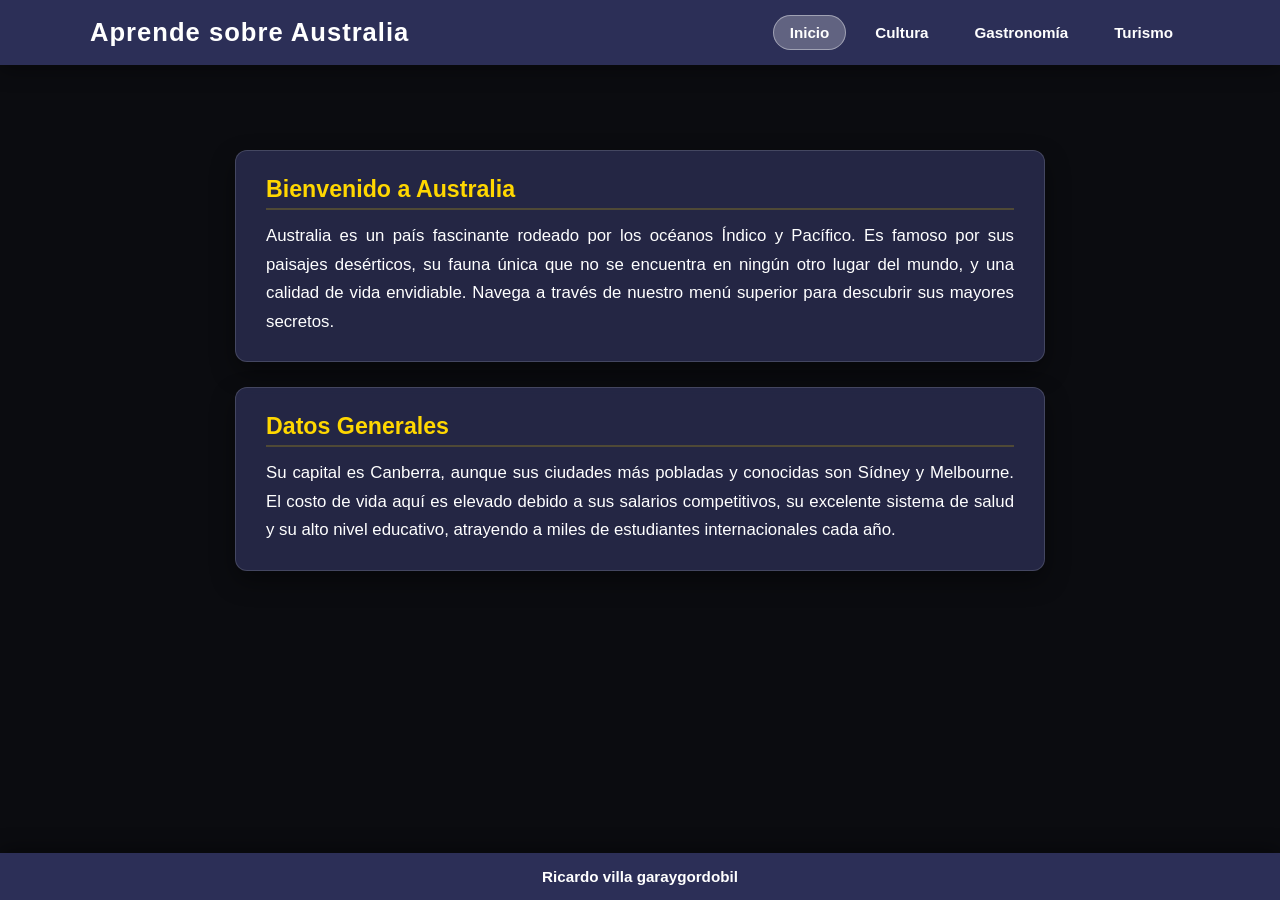
<file: index.html>
<!DOCTYPE html>
<html lang="es-ES">
<head>
    <meta charset="UTF-8">
    <meta name="viewport" content="width=device-width, initial-scale=1.0">
    <title>Explora Australia</title>
    <link rel="stylesheet" href="estilocos.css">
</head>
<body>

    <video id="videoFondo" src="australiia.mp4" muted loop autoplay></video>

    <header>
        <div class="header-contenedor">
            <h1>Aprende sobre Australia</h1>
            <nav class="menu-navegacion">
                <a href="index.html" class="btn-nav activo">Inicio</a>
                <a href="cultura.html" class="btn-nav">Cultura</a>
                <a href="gastronomia.html" class="btn-nav">Gastronomía</a>
                <a href="turismo.html" class="btn-nav">Turismo</a>
            </nav>
        </div>
    </header>

    <main class="contenido-principal">
        <section class="tarjeta-pais">
            <h2>Bienvenido a Australia</h2>
            <p>Australia es un país fascinante rodeado por los océanos Índico y Pacífico. Es famoso por sus paisajes desérticos, su fauna única que no se encuentra en ningún otro lugar del mundo, y una calidad de vida envidiable. Navega a través de nuestro menú superior para descubrir sus mayores secretos.</p>
        </section>

        <section class="tarjeta-pais">
            <h2>Datos Generales</h2>
            <p>Su capital es Canberra, aunque sus ciudades más pobladas y conocidas son Sídney y Melbourne. El costo de vida aquí es elevado debido a sus salarios competitivos, su excelente sistema de salud y su alto nivel educativo, atrayendo a miles de estudiantes internacionales cada año.</p>
        </section>
    </main>

    <footer>
        <p><strong>Ricardo villa garaygordobil</strong></p>
       
    </footer>

</body>
</html>
</file>
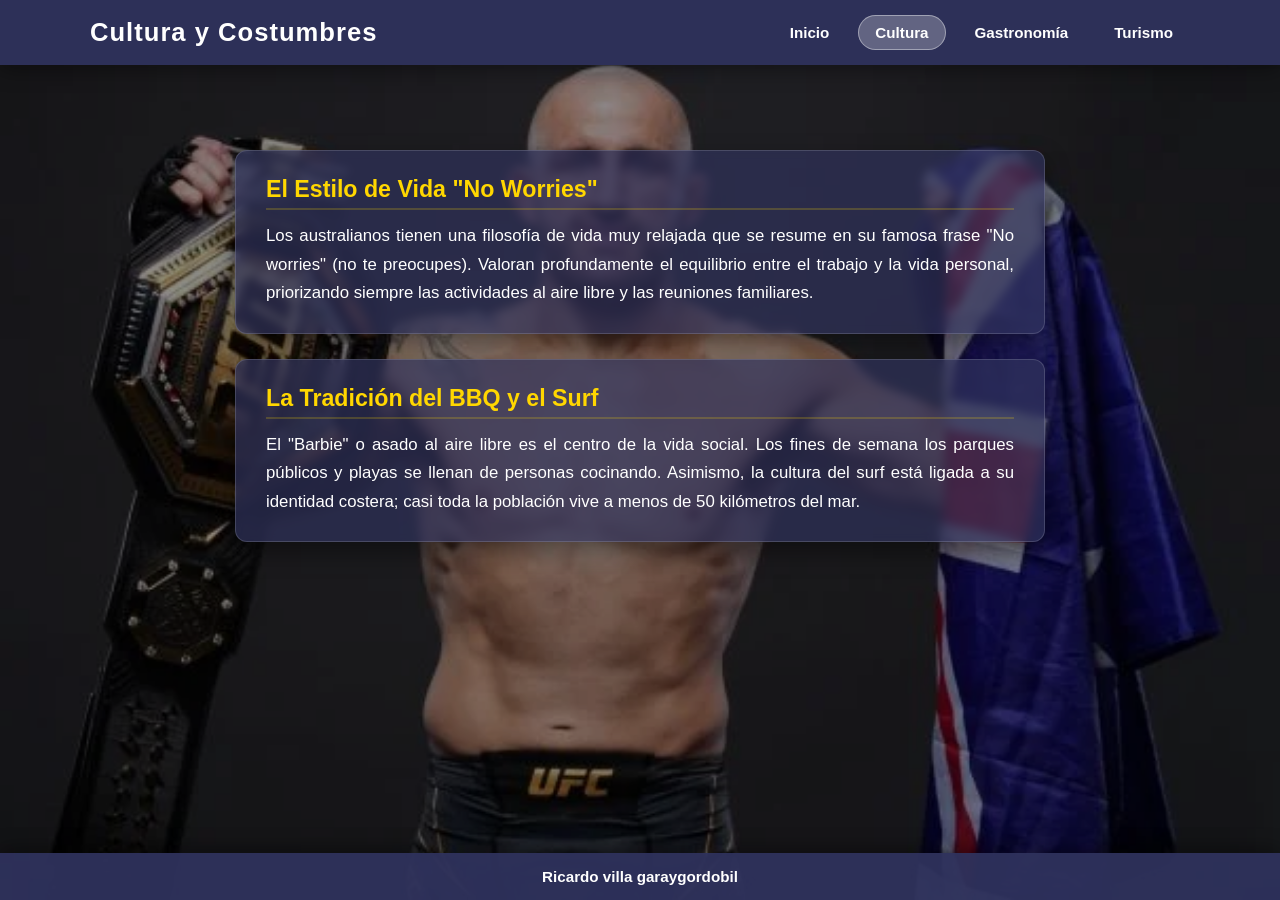
<file: cultura.html>
<!DOCTYPE html>
<html lang="es-ES">
<head>
    <meta charset="UTF-8">
    <meta name="viewport" content="width=device-width, initial-scale=1.0">
    <title>Cultura de Australia</title>
    <link rel="stylesheet" href="estilocos.css">
</head>
<body class="pagina-estatica">
<img id="imagenFondo" src="volka.webp" alt="Fondo de volka">


    <header>
        <div class="header-contenedor">
            <h1>Cultura y Costumbres</h1>
            <nav class="menu-navegacion">
                <a href="index.html" class="btn-nav">Inicio</a>
                <a href="cultura.html" class="btn-nav activo">Cultura</a>
                <a href="gastronomia.html" class="btn-nav">Gastronomía</a>
                <a href="turismo.html" class="btn-nav">Turismo</a>
            </nav>
        </div>
    </header>

    <main class="contenido-principal">
        <section class="tarjeta-pais">
            <h2>El Estilo de Vida "No Worries"</h2>
            <p>Los australianos tienen una filosofía de vida muy relajada que se resume en su famosa frase "No worries" (no te preocupes). Valoran profundamente el equilibrio entre el trabajo y la vida personal, priorizando siempre las actividades al aire libre y las reuniones familiares.</p>
        </section>

        <section class="tarjeta-pais">
            <h2>La Tradición del BBQ y el Surf</h2>
            <p>El "Barbie" o asado al aire libre es el centro de la vida social. Los fines de semana los parques públicos y playas se llenan de personas cocinando. Asimismo, la cultura del surf está ligada a su identidad costera; casi toda la población vive a menos de 50 kilómetros del mar.</p>
        </section>
    </main>

    <footer>
           <p><strong>Ricardo villa garaygordobil</strong></p>
    </footer>

</body>
</html>
</file>
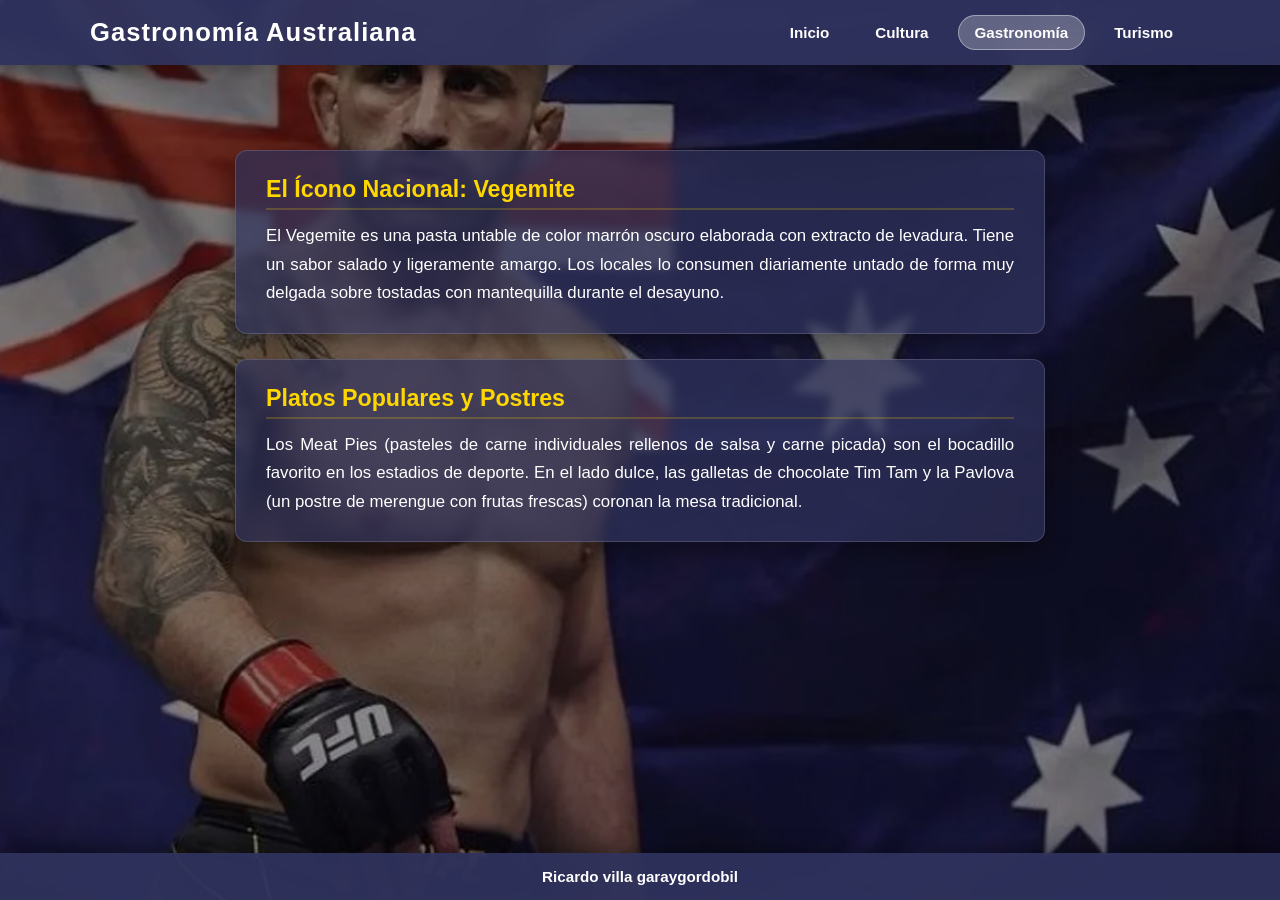
<file: gastronomia.html>
<!DOCTYPE html>
<html lang="es-ES">
<head>
    <meta charset="UTF-8">
    <meta name="viewport" content="width=device-width, initial-scale=1.0">
    <title>Gastronomía de Australia</title>
    <link rel="stylesheet" href="estilocos.css">
</head>
<body class="pagina-estatica">
    <img id="imagenFondo" src="volka2.webp" alt="Fondo de volka">

    <header>
        <div class="header-contenedor">
            <h1>Gastronomía Australiana</h1>
            <nav class="menu-navegacion">
                <a href="index.html" class="btn-nav">Inicio</a>
                <a href="cultura.html" class="btn-nav">Cultura</a>
                <a href="gastronomia.html" class="btn-nav activo">Gastronomía</a>
                <a href="turismo.html" class="btn-nav">Turismo</a>
            </nav>
        </div>
    </header>

    <main class="contenido-principal">
        <section class="tarjeta-pais">
            <h2>El Ícono Nacional: Vegemite</h2>
            <p>El Vegemite es una pasta untable de color marrón oscuro elaborada con extracto de levadura. Tiene un sabor salado y ligeramente amargo. Los locales lo consumen diariamente untado de forma muy delgada sobre tostadas con mantequilla durante el desayuno.</p>
        </section>

        <section class="tarjeta-pais">
            <h2>Platos Populares y Postres</h2>
            <p>Los Meat Pies (pasteles de carne individuales rellenos de salsa y carne picada) son el bocadillo favorito en los estadios de deporte. En el lado dulce, las galletas de chocolate Tim Tam y la Pavlova (un postre de merengue con frutas frescas) coronan la mesa tradicional.</p>
        </section>
    </main>

    <footer>
          <p><strong>Ricardo villa garaygordobil</strong></p>
    </footer>

</body>
</html>
</file>
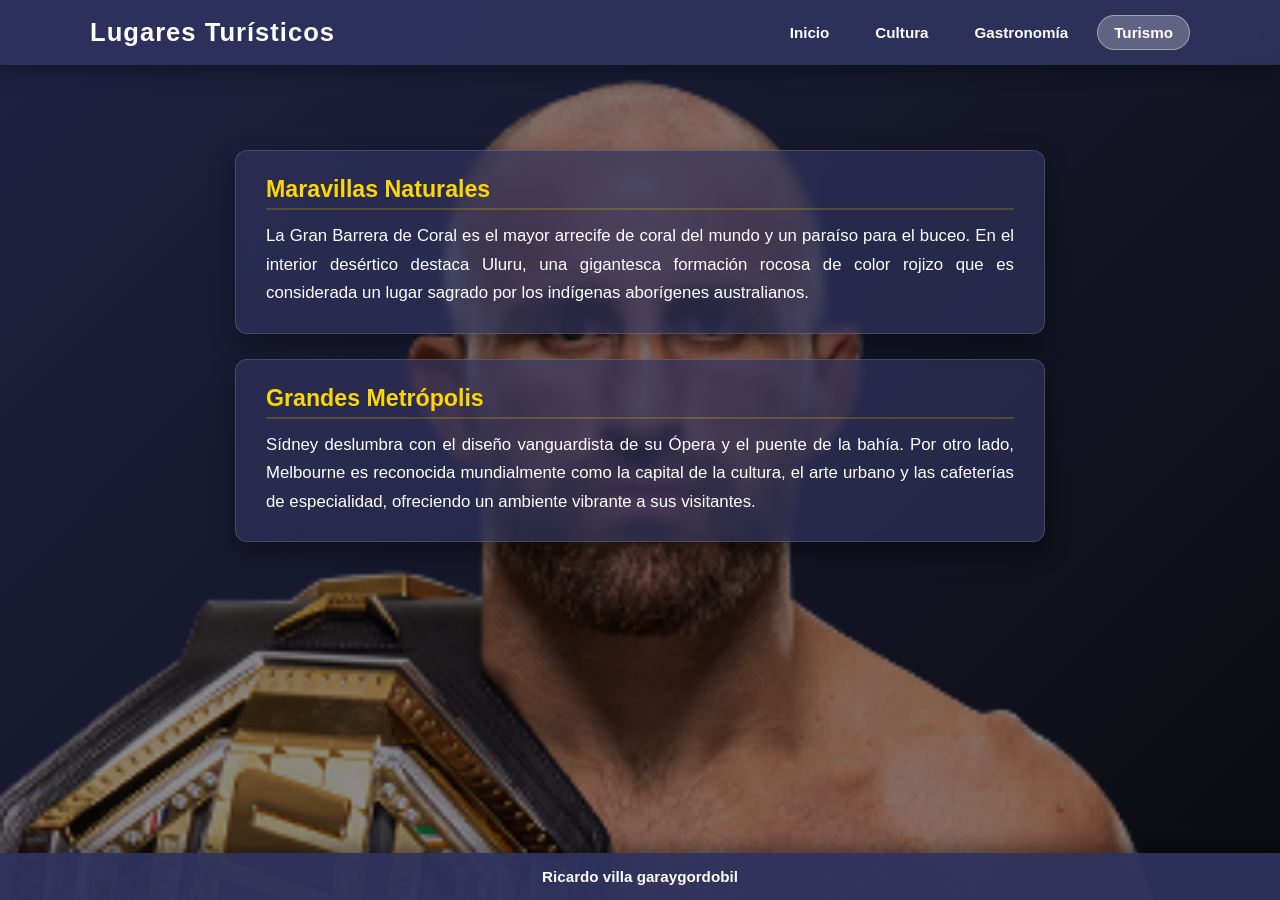
<file: turismo.html>
<!DOCTYPE html>
<html lang="es-ES">
<head>
    <meta charset="UTF-8">
    <meta name="viewport" content="width=device-width, initial-scale=1.0">
    <title>Turismo en Australia</title>
    <link rel="stylesheet" href="estilocos.css">
</head>
<body class="pagina-estatica">
  <img id="imagenFondo" src="volka3.png" alt="Fondo de volka">


    <header>
        <div class="header-contenedor">
            <h1>Lugares Turísticos</h1>
            <nav class="menu-navegacion">
                <a href="index.html" class="btn-nav">Inicio</a>
                <a href="cultura.html" class="btn-nav">Cultura</a>
                <a href="gastronomia.html" class="btn-nav">Gastronomía</a>
                <a href="turismo.html" class="btn-nav activo">Turismo</a>
            </nav>
        </div>
    </header>

    <main class="contenido-principal">
        <section class="tarjeta-pais">
            <h2>Maravillas Naturales</h2>
            <p>La Gran Barrera de Coral es el mayor arrecife de coral del mundo y un paraíso para el buceo. En el interior desértico destaca Uluru, una gigantesca formación rocosa de color rojizo que es considerada un lugar sagrado por los indígenas aborígenes australianos.</p>
        </section>

        <section class="tarjeta-pais">
            <h2>Grandes Metrópolis</h2>
            <p>Sídney deslumbra con el diseño vanguardista de su Ópera y el puente de la bahía. Por otro lado, Melbourne es reconocida mundialmente como la capital de la cultura, el arte urbano y las cafeterías de especialidad, ofreciendo un ambiente vibrante a sus visitantes.</p>
        </section>
    </main>

    <footer>
           <p><strong>Ricardo villa garaygordobil</strong></p>
    </footer>

</body>
</html>
</file>
<file: estilocos.css>
* {
    box-sizing: border-box;
    margin: 0;
    padding: 0;
    font-family: 'Segoe UI', -apple-system, BlinkMacSystemFont, Roboto, sans-serif;
}

body {
    color: #ffffff;
    background-color: #0b0c10;
}

.pagina-estatica {
    background: linear-gradient(135deg, #1f2142 0%, #0b0c10 100%);
    background-attachment: fixed;
}

#videoFondo {
    position: fixed;
    right: 0;
    bottom: 0;
    min-width: 100%;
    min-height: 100%;
    width: auto;
    height: auto;
    z-index: -10;
    object-fit: cover;
    filter: brightness(55%);
}

header {
    position: fixed;
    width: 100%;
    top: 0;
    left: 0;
    background-color: rgba(47, 50, 92, 0.95);
    backdrop-filter: blur(10px);
    padding: 15px 30px;
    z-index: 100;
    box-shadow: 0 4px 20px rgba(0, 0, 0, 0.4);
}

.header-contenedor {
    max-width: 1100px;
    margin: 0 auto;
    display: flex;
    justify-content: space-between;
    align-items: center;
    flex-wrap: wrap;
}

header h1 {
    font-size: 1.6rem;
    letter-spacing: 1px;
}

.menu-navegacion {
    display: flex;
    gap: 12px;
}

.btn-nav {
    color: #ffffff;
    text-decoration: none;
    padding: 8px 16px;
    border-radius: 20px;
    font-size: 0.95rem;
    font-weight: 600;
    transition: all 0.3s ease;
    border: 1px solid transparent;
}

.btn-nav:hover {
    background-color: #ffd700;
    color: #2f325c;
    box-shadow: 0 0 10px rgba(255, 215, 0, 0.5);
}

.btn-nav.activo {
    background-color: rgba(255, 255, 255, 0.25);
    border: 1px solid rgba(255, 255, 255, 0.4);
}

.contenido-principal {
    margin-top: 130px;
    margin-bottom: 130px;
    padding: 20px;
    max-width: 850px;
    margin-left: auto;
    margin-right: auto;
}

.tarjeta-pais {
    background-color: rgba(47, 50, 92, 0.7);
    backdrop-filter: blur(5px);
    padding: 25px 30px;
    margin-bottom: 25px;
    border-radius: 12px;
    border: 1px solid rgba(255, 255, 255, 0.15);
    box-shadow: 0 10px 25px rgba(0, 0, 0, 0.4);
    transform: translateY(0px);
    transition: transform 0.3s ease;
}

.tarjeta-pais:hover {
    transform: translateY(-4px);
    border-color: rgba(255, 215, 0, 0.3);
}

.tarjeta-pais h2 {
    color: #ffd700;
    margin-bottom: 12px;
    font-size: 1.45rem;
    border-bottom: 2px solid rgba(255, 215, 0, 0.2);
    padding-bottom: 5px;
}

.tarjeta-pais p {
    line-height: 1.7;
    font-size: 1.05rem;
    text-align: justify;
}

footer {
    position: fixed;
    width: 100%;
    bottom: 0;
    left: 0;
    background-color: rgba(47, 50, 92, 0.95);
    padding: 15px;
    text-align: center;
    z-index: 100;
    box-shadow: 0 -4px 20px rgba(0, 0, 0, 0.4);
}

footer p {
    font-size: 0.95rem;
}

.sub-footer {
    font-size: 0.8rem;
    opacity: 0.65;
    margin-top: 4px;
    font-style: italic;
}
#imagenFondo {
    position: fixed;
    right: 0;
    bottom: 0;
    min-width: 100%;
    min-height: 100%;
    width: auto;
    height: auto;
    z-index: -10;
    object-fit: cover; /* Esto evita que la imagen se estire o distorsione */
    filter: brightness(55%); /* Mantiene el tono oscuro para leer bien el texto */
}
</file>
